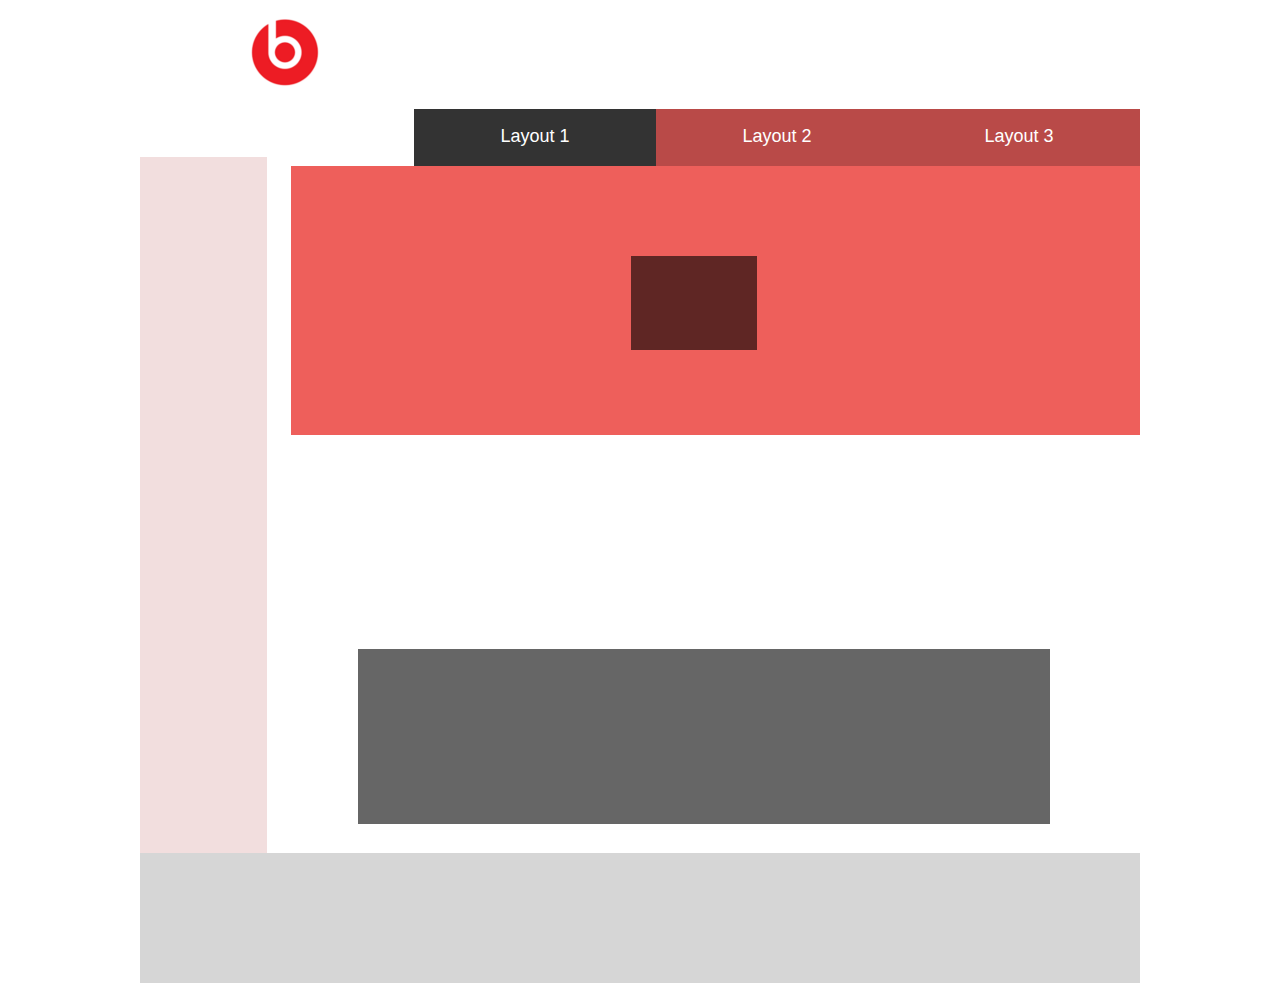
<file: index.html>
<!DOCTYPE html>
<html>
	
	<head>
		<link rel="stylesheet" href="includes/style.css">
		<title>Or Hahamof</title>
	</head>
	<body>
		<div id="wrapper">
			<section id="page1">
			<header><a id="logo" href="index.html"></a>
            <nav id="layout1Nav">
                <ul>
                    <li id="currentPage"><a href="#">Layout 1</a></li>
                    <li><a href="layout2.html">Layout 2</a></li>
                    <li><a href="layout3.html">Layout 3</a></li>
                </ul>
            </nav>
            </header>
                <span id="outerBrick">
                    <span id="innerBrick"></span>
                </span>
			<main>
                <aside></aside>
                <article></article>
			</main>
			<div class="clearDiv"></div>
			<footer></footer>
			</section>
		</div>
	</body>
</html>
</file>
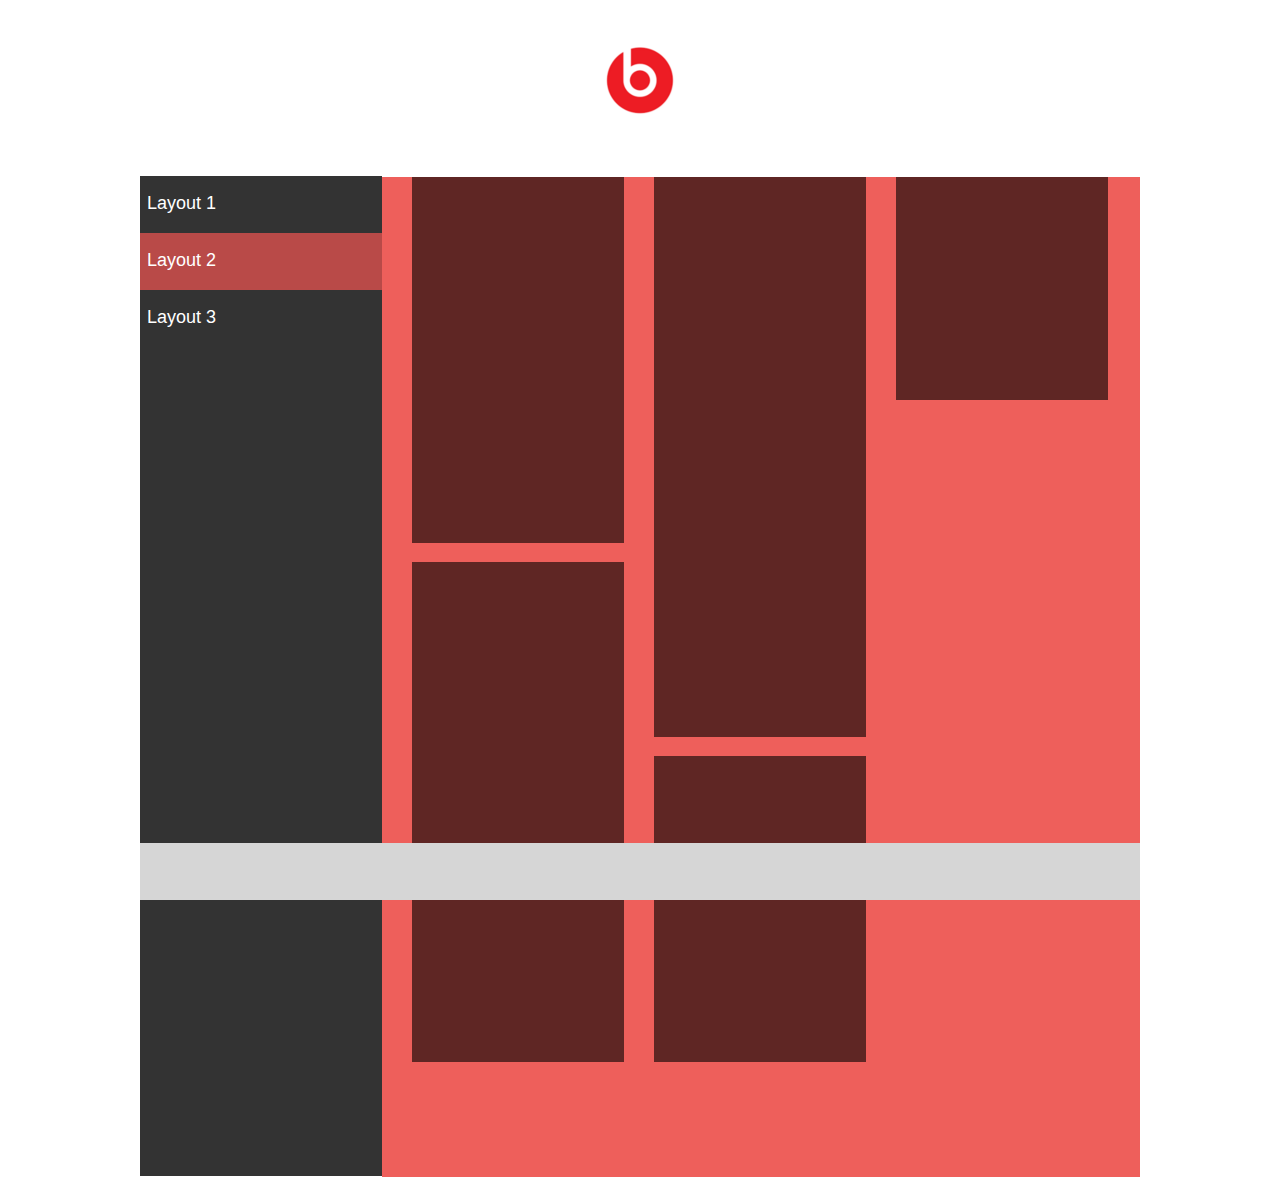
<file: layout2.html>
<!DOCTYPE html>
<html>
	<head>
		<link rel="stylesheet" href="includes/style.css">
		<title>Or Hahamof</title>
	</head>
	<body>
		<div id="wrapper">
			<section id="page2">
			<header><a href="index.html" id="logo"></a></header>
			<aside>
				<nav>
					<ul>
					<li><a href="index.html">Layout 1</a></li>
                    <li id="currentPage"><a href="#">Layout 2</a></li>
                    <li><a href="layout3.html">Layout 3</a></li>
					</ul>
				</nav>
			</aside>
			<main>
				<article id="rec1"></article>
				<article id="rec2"></article>
				<article id="rec3"></article>
				<article id="rec4"></article>
				<article id="rec5"></article>
			</main>
			<footer></footer>
			</section>
		</div>
	</body>
</html>
</file>
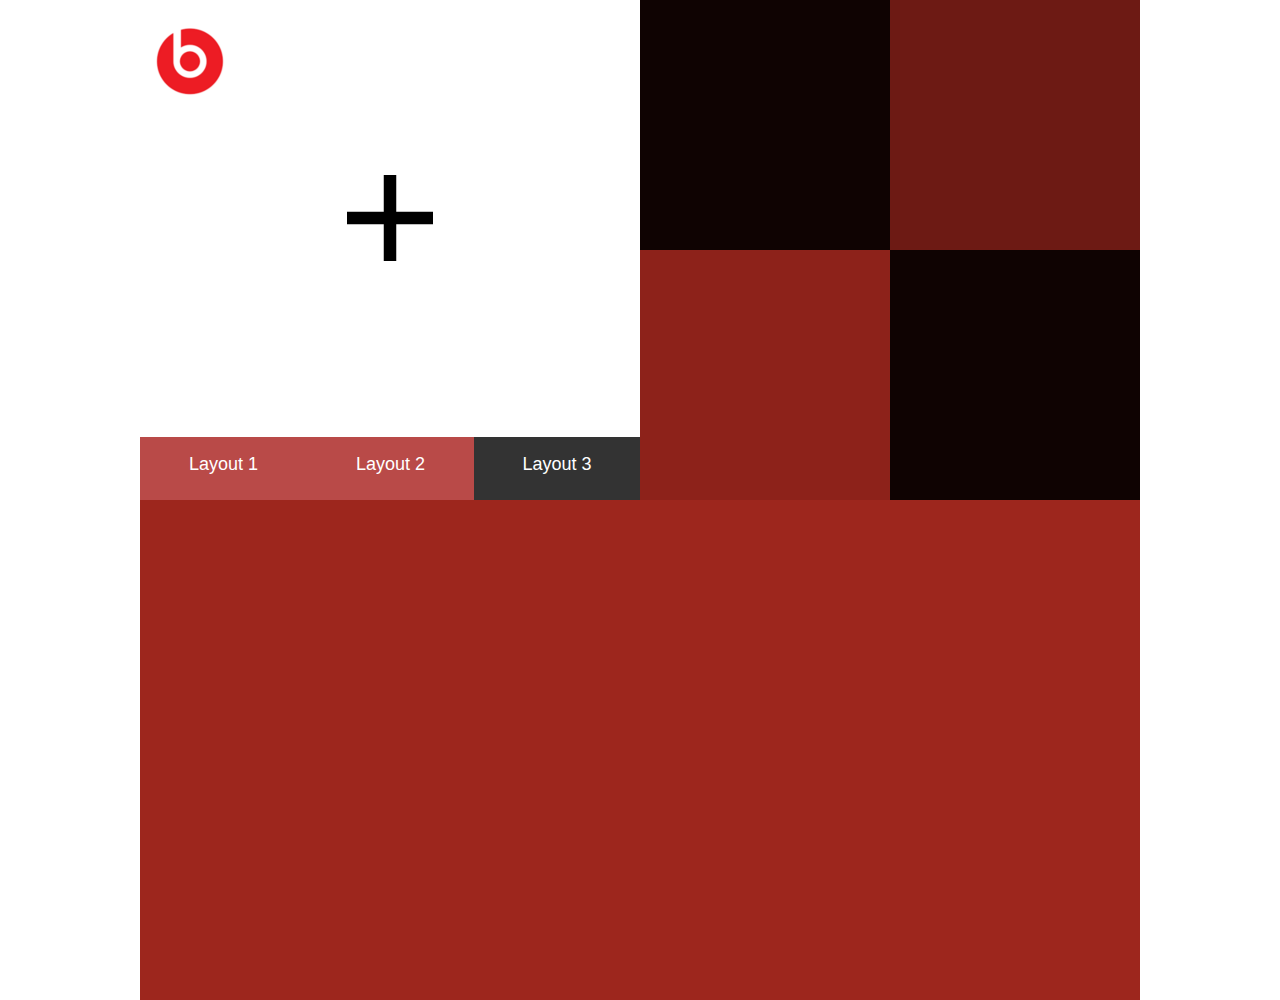
<file: layout3.html>
<!DOCTYPE html>
<html>
	<head>
		<link rel="stylesheet" href="includes/style.css">
		<meta charset="UTF-8">
		<title>Or Hahamof</title>
		<script src="includes/javascript.js"></script>
		<meta name="viewport" content="width=device-width, initial-scale=1.0">
	</head>
	<body>
		<div id="wrapper">
			<section id="page3">
				<section>
					<header><a id="logo" href="index.html"></a></header>
					<span id="plus"></span>
					<nav>
						<ul>
							<li><a href="index.html">Layout 1</a></li>
	                    	<li><a href="layout2.html">Layout 2</a></li>
	                 	    <li id="currentPage"><a href="layout3.html">Layout 3</a></li>
						</ul>
					</nav>
				</section>
				<section id="blocks1">
					<article id="art1"></article>
					<article id="art2"></article>
					<article id="art3"></article>
					<article id="art4"></article>
				</section>
				<main id="brickZone">
				</main>
			</section>
		</div>
	</body>
</html>
</file>
<file: includes/style.css>
*{margin: 0; padding: 0;}

.clearDiv{
	clear:both
}

li {
	list-style-type: none;
}

a {
	font-size: 18px;
	display: block;
	font-family: Arial, sans-serif;
	padding-top:17px;
	text-decoration: none;
	color:#ffffff;
}

#wrapper {
	width: 1000px; 
	margin: 0px auto;
}

#logo {
	width: 81px;
	height:81px;
	background: url(../images/logo.png) no-repeat;
	display:block;
}

/*-------------------------------- Page 1 --------------------------------*/

#page1 header{
	margin-top:11px;
	margin-bottom:48px;
	margin-left:105px;
}

#page1 #currentPage {
	background-color:#333333;
}

#page1 #layout1Nav {
	float: right;
	background-color:#b94a48;
}

#page1 li {
	float: left;
	height:57px;
	width:242px;
	text-align: center;
}


#page1 a {
    text-align: center;
}

#page1 #innerBrick {
	position:absolute;
	margin-top: 90px;
	margin-left: 340px;
	width:126px;
	height:94px;
	background-color:#5f2624;
}

#page1 aside {
	height: 696px;
	width: 127px;
	background-color:#f2dede;
}

#page1 #outerBrick {
	position:relative;
	width:849px;
	height:269px;
	display: block;
	float:right;
	background-color:#ee5f5b;
	margin-left:30px;
}

#page1 main{
    display:block;
   	position: relative;
}

#page1 article {
	opacity:0.6;
	position: absolute;
	top: 492px;
    left: 218px;
	width:692px;
	height:175px;
	background-color:#000000;
}

#page1 footer {
	height:130px;
	width:1000px;
	background-color:#d6d6d6;
}

/*-------------------------------- Page 2 --------------------------------*/

#page2 #logo{
    margin: 39px auto;
}

#page2 main{
	top:1px;
	position:relative;
    left: 242px;
	height:1000px;
	width:758px;
	background-color:#ee5f5b;
}

#page2 aside{
	float:left;
	height:1000px;
	width:242px;
	background-color:#333333;
}

#page2 li{
	width:inherit;
	height:57px;
	padding-left:7px;
}

#page2 article {
	margin-left:30px;
	position: absolute;
	background-color:#000000;
	opacity:0.6;
	width:212px;

}

#page2 #currentPage {
	background-color:#b94a48;
}

#rec1 {
	height:366px;
}

#rec2 {
	height:500px;
	top:385px;
}

#rec3 {
	left:242px;
	height:560px;
}

#rec4 {
	left:242px;
	height:306px;
	top:579px;
}

#rec5 {
	height:223px;
	left:484px;
}


#page2 footer {
	position:fixed;
	bottom:0;
	height:57px;
	width:1000px;
	background-color:#d6d6d6;
}

/*-------------------------------- Page 3 --------------------------------*/

#page3 section{
	height:500px;
	width:500px;
	display:flex;
	flex-wrap:wrap;
}

#page3{
	display:flex;
	flex-wrap:wrap;
}

#page3 #logo{
	margin-top:20px;
	margin-left:10px;
	position:absolute;
}

#page3 span {
	height:108px;
	width:106px;
	display:block;
	background: url(../images/plus.png) no-repeat;
	margin: 164px auto;205px;205px;145px;
}

#page3 #currentPage {
	height:63px;
	width:166px;
	background-color:#333333;
}

#page3 article:hover{
	background-color:#ffffff;
	opacity:1.0!important;
}

#page3 li{
	height:63px;
	width:167px;
	text-align: center;
	float:left;
	background-color:#b94a48;
}

#page3 article{
	width:250px;
	height:250px;
	background-color:#000000;
}

#page3 #blocks1, #page3 main{
	background-color:#9d261d;
}

#page3 main{
	min-height:500px;
	display:flex;
	flex-wrap:wrap
}

@media only screen and (min-width:769px){

	#page3 main{
	width:1000px;
	}

}

@media only screen and (min-width:481px) and (max-width:768px) {

	#page3 main {
	width:500px;
	}
	#page3 {
		display:block;
	}

}

#art1{
	opacity:0.9;
}
#art2{
	opacity:0.3;
}
#art3{
	opacity:0.1;
}
#art4{
	opacity:0.9;
}
</file>
